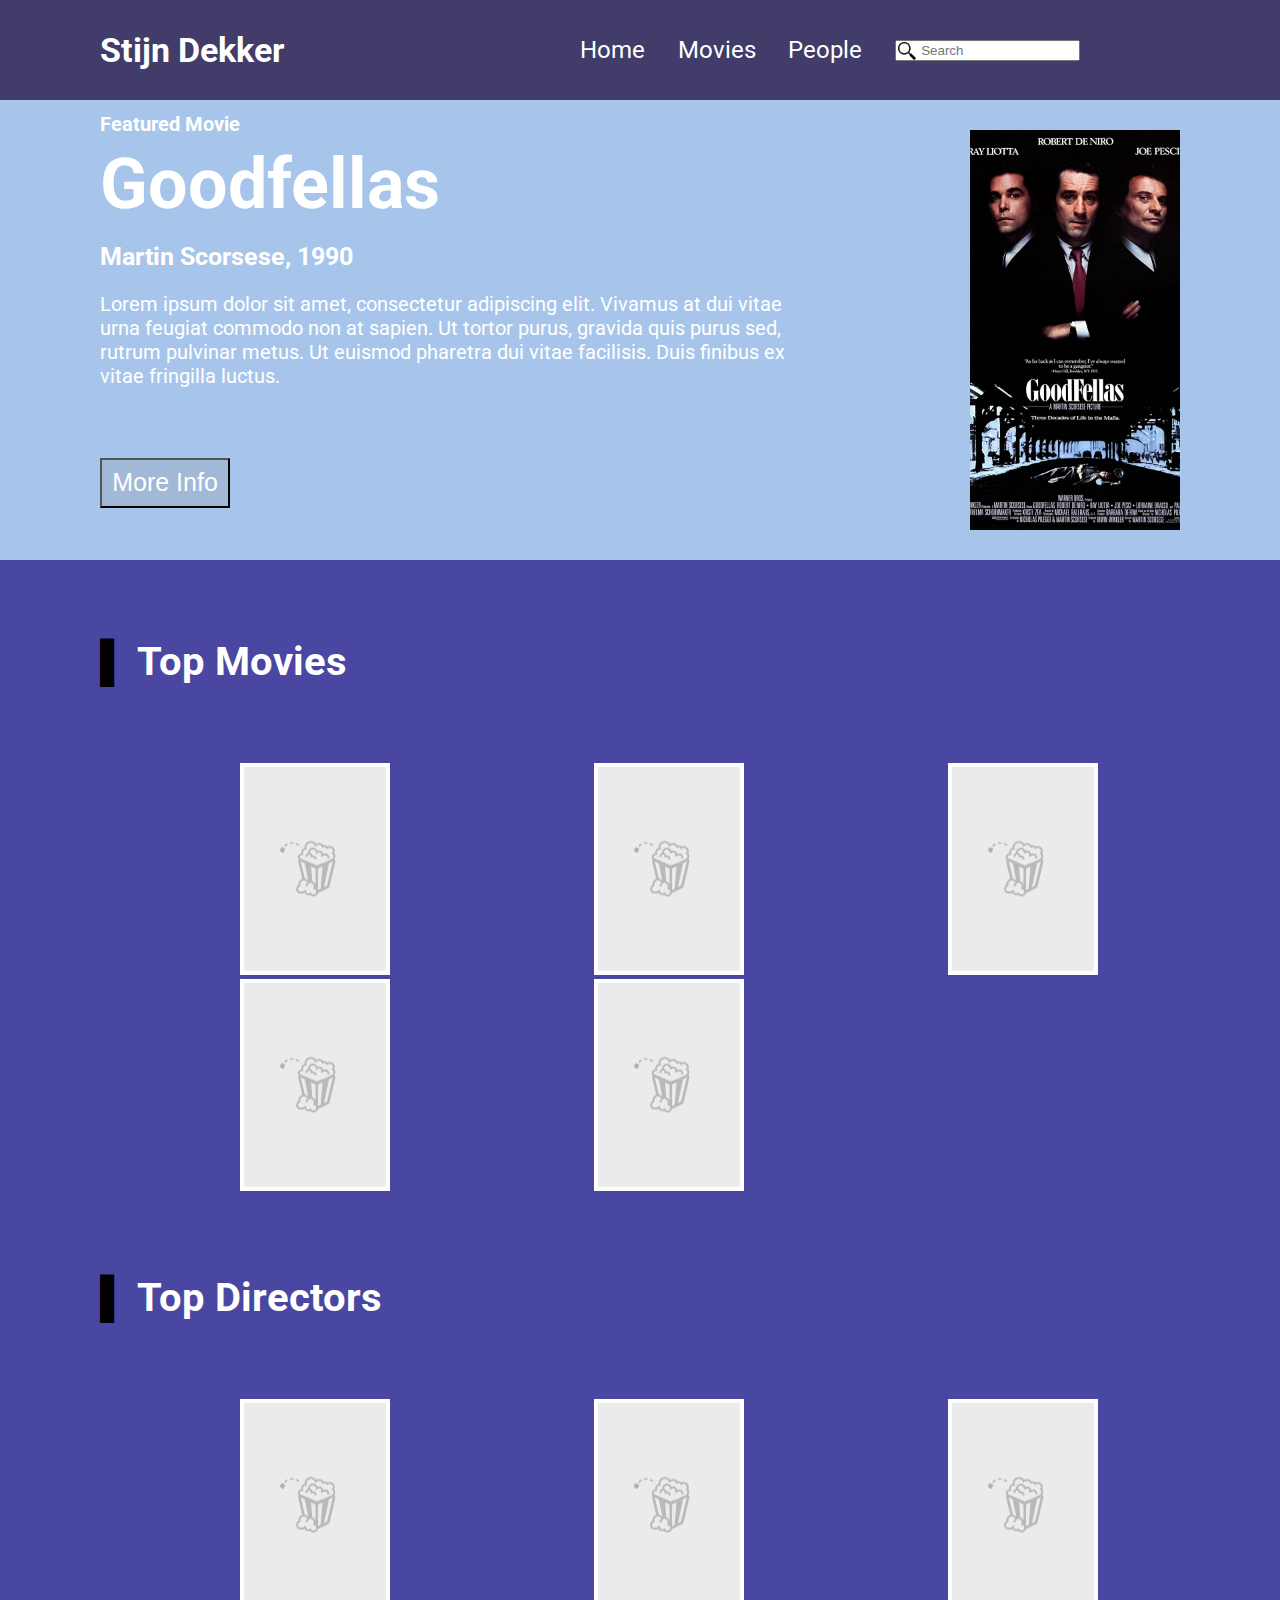
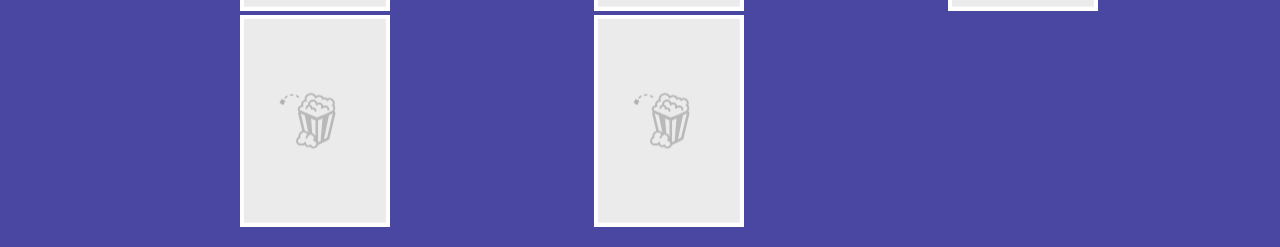
<file: Block 2/index.html>
<!DOCTYPE html>
<html lang="en">
<head>
    <meta charset="UTF-8">
    <meta name="viewport" content="width=device-width, initial-scale=1.0">
    <title>Demo1</title>
    <link rel="stylesheet" href="/Block 2/sass/app.css">
</head>
<body>
    <header>
        <h2 class="brand">Stijn Dekker</h2>
        <nav>
            <ul>
                <li>
                    <a href="/Block 2/index.html">Home</a>
                </li>
                <li>
                    <a href="">Movies</a>
                </li>
                <li>
                    <a href="">People</a>
                </li>
                <form action="/action_page.php" class="searchbar">
                    <img src="/Block 2/images/Magnifying_glass_icon.png" alt="Magnifying glass">
                    <input type="text" placeholder="      Search" name="Search">
                </form>
            </ul>
        </nav>
    </header>
    <div class="featured">
        <div class="featuredtext">
            <h4>Featured Movie<h4>
            <h1>Goodfellas</h1>
            <h2>Martin Scorsese, 1990</h2>
            <p> 
                Lorem ipsum dolor sit amet, consectetur adipiscing elit.
                Vivamus at dui vitae urna feugiat commodo non at sapien.
                Ut tortor purus, gravida quis purus sed, rutrum pulvinar metus.
                Ut euismod pharetra dui vitae facilisis. Duis finibus ex vitae fringilla luctus.
            </p>
            <button type="button">More Info</button>
        </div>
        <img src="/Block 2/images/GoodfellasCover.jpg" alt="Goodfellas">
    </div>
    <div class="topmovies">
        <h2>
            <span style="color: black;">▌</span>
            <span style="color: white;"> Top Movies</span>
        </h2>
        <div class="movielist">
            <ul>
                <li>
                    <a href="/Block 2/movietest.html"><img src="/Block 2/images/film-poster-placeholder.png" alt=""></a>
                </li>
                <li>
                    <a href=""><img src="/Block 2/images/film-poster-placeholder.png" alt=""></a>
                </li>
                <li>
                    <a href=""><img src="/Block 2/images/film-poster-placeholder.png" alt=""></a>
                </li>
                <li>
                    <a href=""><img src="/Block 2/images/film-poster-placeholder.png" alt=""></a>
                </li>
                <li>
                    <a href=""><img src="/Block 2/images/film-poster-placeholder.png" alt=""></a>
                </li>
            </ul>
        </div>
    </div>
    <div class="topdirectors">
        <h2>
            <span style="color: black;">▌</span>
            <span style="color: white;"> Top Directors</span>
        </h2>
        <div class="directorslist">
            <ul>
                <li>
                    <a href="#"><img src="/Block 2/images/film-poster-placeholder.png" alt=""></a>
                </li>
                <li>
                    <a href=""><img src="/Block 2/images/film-poster-placeholder.png" alt=""></a>
                </li>
                <li>
                    <a href=""><img src="/Block 2/images/film-poster-placeholder.png" alt=""></a>
                </li>
                <li>
                    <a href=""><img src="/Block 2/images/film-poster-placeholder.png" alt=""></a>
                </li>
                <li>
                    <a href=""><img src="/Block 2/images/film-poster-placeholder.png" alt=""></a>
                </li>
            </ul>
        </div>
    </div>
</body>
</html>
</file>
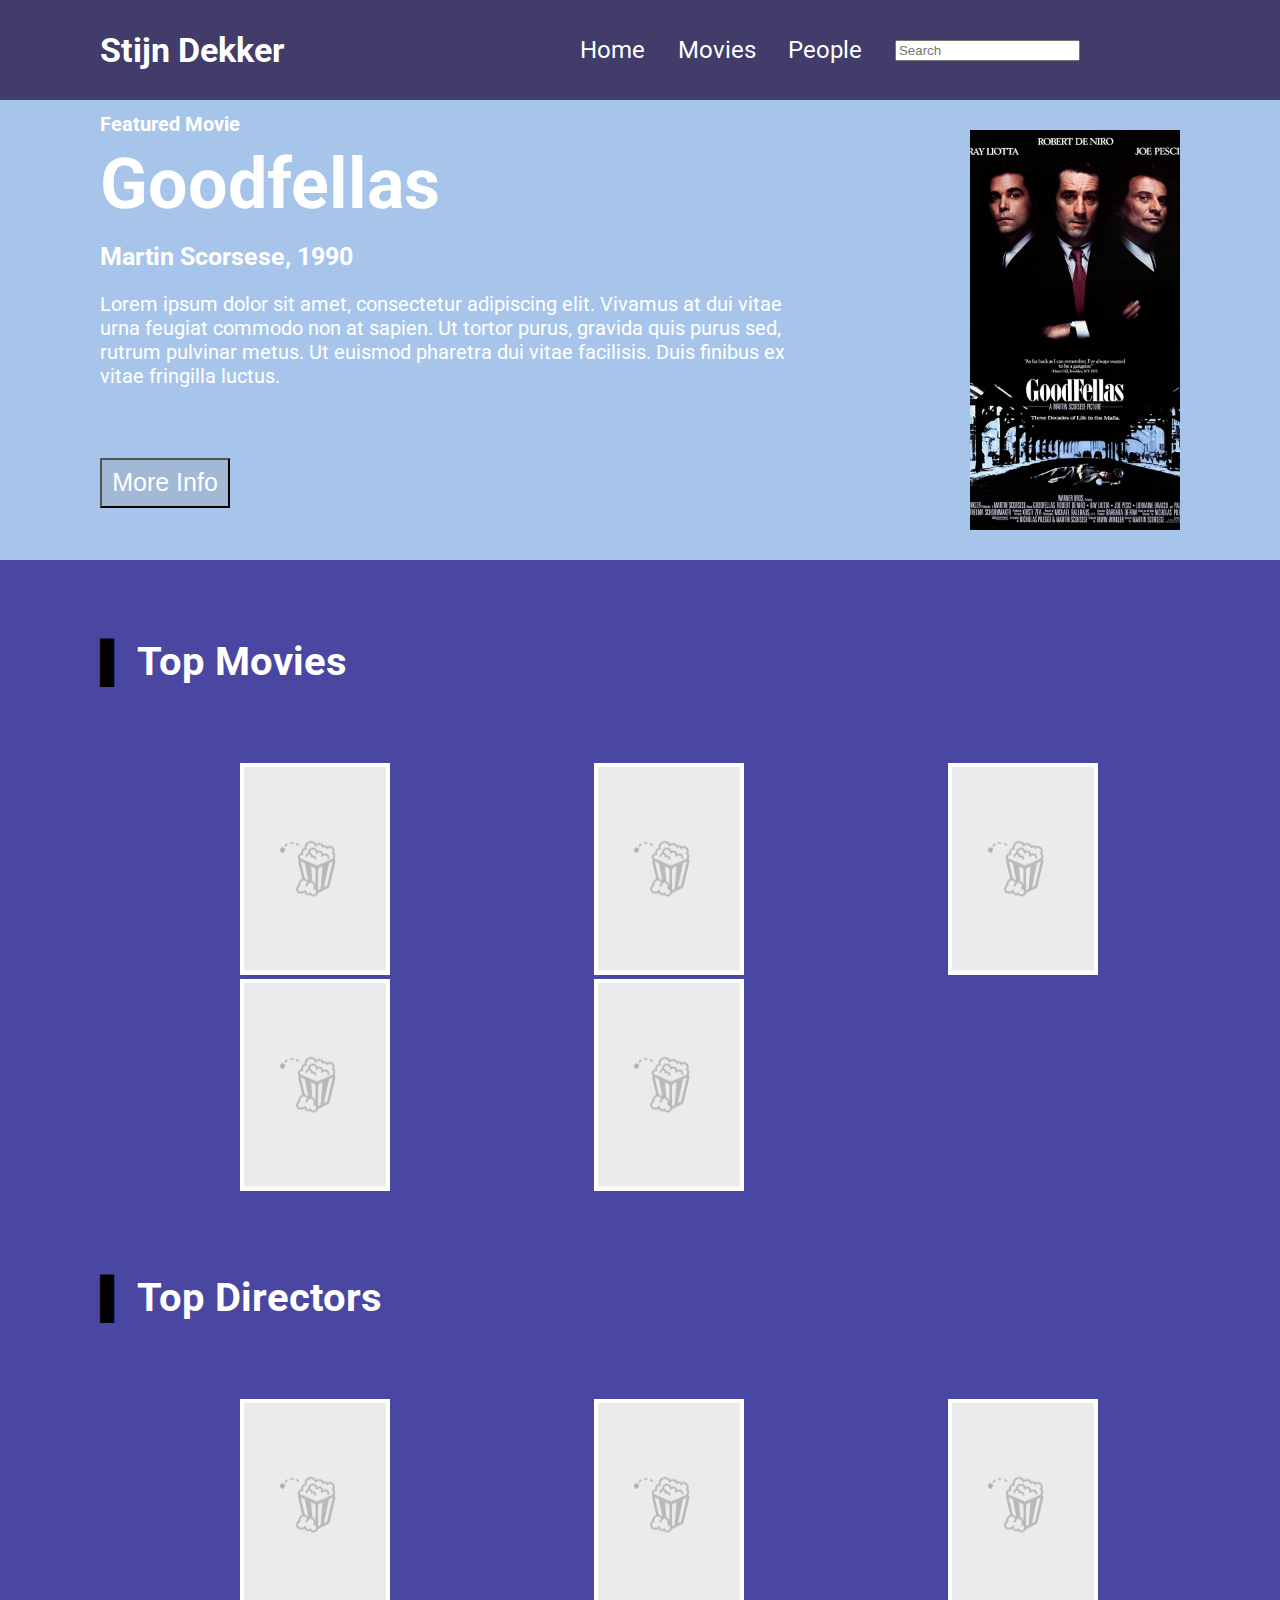
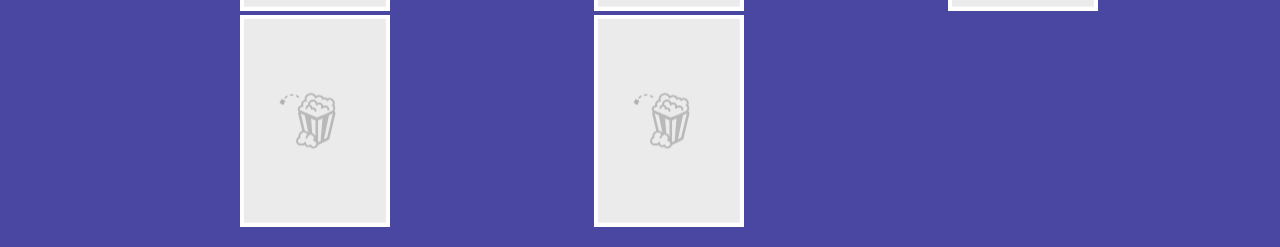
<file: Block 2/html/index.html>
<!DOCTYPE html>
<html lang="en">
<head>
    <meta charset="UTF-8">
    <meta name="viewport" content="width=device-width, initial-scale=1.0">
    <title>Demo1</title>
    <link rel="stylesheet" href="/Block 2/sass/app.css">
</head>
<body>
    <header>
        <h2 class="brand">Stijn Dekker</h2>
        <nav>
            <ul>
                <li>
                    <a href="/Block 2/index.html">Home</a>
                </li>
                <li>
                    <a href="">Movies</a>
                </li>
                <li>
                    <a href="">People</a>
                </li>
                <form action="/action_page.php" class="searchbar">
                    <!-- <img src="/Block 2/images/Magnifying_glass_icon.png" alt="Magnifying glass"> -->
                    <input type="text" placeholder="Search" name="Search">
                </form>
            </ul>
        </nav>
    </header>
    <div class="featured">
        <div class="featuredtext">
            <h4>Featured Movie<h4>
            <h1>Goodfellas</h1>
            <h2>Martin Scorsese, 1990</h2>
            <p> 
                Lorem ipsum dolor sit amet, consectetur adipiscing elit.
                Vivamus at dui vitae urna feugiat commodo non at sapien.
                Ut tortor purus, gravida quis purus sed, rutrum pulvinar metus.
                Ut euismod pharetra dui vitae facilisis. Duis finibus ex vitae fringilla luctus.
            </p>
            <button type="button">More Info</button>
        </div>
        <img src="/Block 2/images/GoodfellasCover.jpg" alt="Goodfellas">
    </div>
    <div class="topmovies">
        <h2>
            <span style="color: black;">▌</span>
            <span style="color: white;"> Top Movies</span>
        </h2>
        <div class="movielist">
            <ul>
                <li>
                    <a href="/Block 2/movietest.html"><img src="/Block 2/images/film-poster-placeholder.png" alt=""></a>
                </li>
                <li>
                    <a href=""><img src="/Block 2/images/film-poster-placeholder.png" alt=""></a>
                </li>
                <li>
                    <a href=""><img src="/Block 2/images/film-poster-placeholder.png" alt=""></a>
                </li>
                <li>
                    <a href=""><img src="/Block 2/images/film-poster-placeholder.png" alt=""></a>
                </li>
                <li>
                    <a href=""><img src="/Block 2/images/film-poster-placeholder.png" alt=""></a>
                </li>
            </ul>
        </div>
    </div>
    <div class="topdirectors">
        <h2>
            <span style="color: black;">▌</span>
            <span style="color: white;"> Top Directors</span>
        </h2>
        <div class="directorslist">
            <ul>
                <li>
                    <a href="#"><img src="/Block 2/images/film-poster-placeholder.png" alt=""></a>
                </li>
                <li>
                    <a href=""><img src="/Block 2/images/film-poster-placeholder.png" alt=""></a>
                </li>
                <li>
                    <a href=""><img src="/Block 2/images/film-poster-placeholder.png" alt=""></a>
                </li>
                <li>
                    <a href=""><img src="/Block 2/images/film-poster-placeholder.png" alt=""></a>
                </li>
                <li>
                    <a href=""><img src="/Block 2/images/film-poster-placeholder.png" alt=""></a>
                </li>
            </ul>
        </div>
    </div>
</body>
</html>
</file>
<file: Block 2/sass/app.css>
@import url("https://fonts.googleapis.com/css2?family=Roboto&display=swap");
body {
  background-color: #4A47A3;
  font-family: "Roboto", sans-serif;
  margin: 0;
}

header {
  padding: 0 200px;
  display: -webkit-box;
  display: -ms-flexbox;
  display: flex;
  background-color: #413C69;
  -webkit-box-pack: justify;
      -ms-flex-pack: justify;
          justify-content: space-between;
  height: 100px;
  -webkit-box-align: center;
      -ms-flex-align: center;
          align-items: center;
}

.brand {
  color: #ffffff;
  font-size: 34px;
  margin-left: -100px;
}

nav ul {
  display: -webkit-box;
  display: -ms-flexbox;
  display: flex;
  -webkit-box-pack: justify;
      -ms-flex-pack: justify;
          justify-content: space-between;
  width: 500px;
  padding: 0;
}

nav li {
  list-style: none;
}

nav a {
  text-decoration: none;
  color: white;
  font-size: 24px;
}

nav .searchbar {
  position: relative;
  padding-top: 4px;
}

nav .searchbar img {
  position: absolute;
  width: 18px;
  height: 18px;
  padding-top: 2px;
  padding-left: 3px;
}

.featured {
  padding: 0 100px;
  background-color: #A7C5EB;
  height: 460px;
  color: white;
  display: -webkit-box;
  display: -ms-flexbox;
  display: flex;
  -webkit-box-pack: justify;
      -ms-flex-pack: justify;
          justify-content: space-between;
  -webkit-box-align: center;
      -ms-flex-align: center;
          align-items: center;
}

.featured .featuredtext h4 {
  font-size: 20px;
  margin-top: -40px;
  font-weight: bold;
}

.featured .featuredtext h1 {
  font-size: 70px;
  font-weight: bold;
}

.featured .featuredtext h2 {
  margin-top: -30px;
  font-size: 25px;
  font-weight: bold;
}

.featured .featuredtext p {
  font-size: 20px;
  max-width: 700px;
  word-wrap: break-word;
}

.featured .featuredtext button {
  background-color: #8c8c8c38;
  margin-top: 50px;
  font-size: 25px;
  color: white;
  width: 130px;
  height: 50px;
}

.featured img {
  width: 210px;
  height: 400px;
}

.topmovies h2 {
  padding: 45px 100px;
  font-size: 40px;
}

.topmovies .movielist li {
  list-style: none;
  display: inline;
  padding-left: 200px;
}

.topmovies .movielist a {
  text-decoration: none;
  color: white;
}

.topmovies .movielist img {
  width: 150px;
  height: 212px;
}

.topdirectors h2 {
  padding: 45px 100px;
  font-size: 40px;
}

.topdirectors .directorslist li {
  list-style: none;
  display: inline;
  padding-left: 200px;
}

.topdirectors .directorslist a {
  text-decoration: none;
  color: white;
}

.topdirectors .directorslist img {
  width: 150px;
  height: 212px;
}
/*# sourceMappingURL=app.css.map */
</file>
